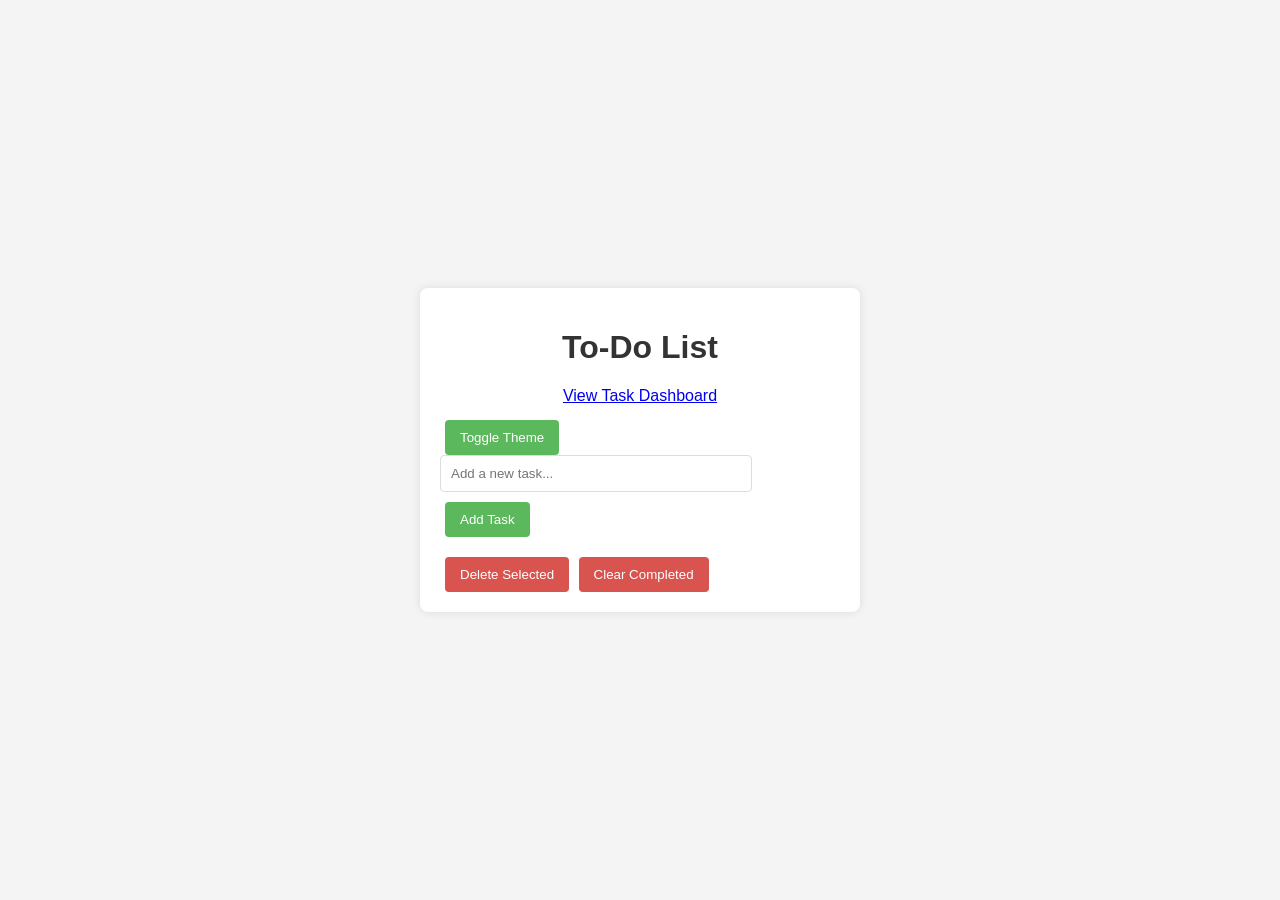
<file: index.html>
<!DOCTYPE html>
<html lang="en">
<head>
    <meta charset="UTF-8">
    <meta name="viewport" content="width=device-width, initial-scale=1.0">
    <title>To-Do List</title>
    <link rel="stylesheet" href="style.css">
</head>
<body>
    <div class="container">
        <h1>To-Do List</h1>
        <div class="dashboard-nav" style="text-align: center; margin-bottom: 15px;">
            <a href="dashboard.html">View Task Dashboard</a>
        </div>
        <button id="theme-toggle-button">Toggle Theme</button>
        <input type="text" id="taskInput" placeholder="Add a new task...">
        <button id="addButton">Add Task</button>
        <ul id="taskList">
            <!-- Tasks will be added here -->
        </ul>
        <button id="deleteButton">Delete Selected</button>
        <button id="clearButton">Clear Completed</button>
    </div>
    <script src="script.js"></script>
</body>
</html>
</file>
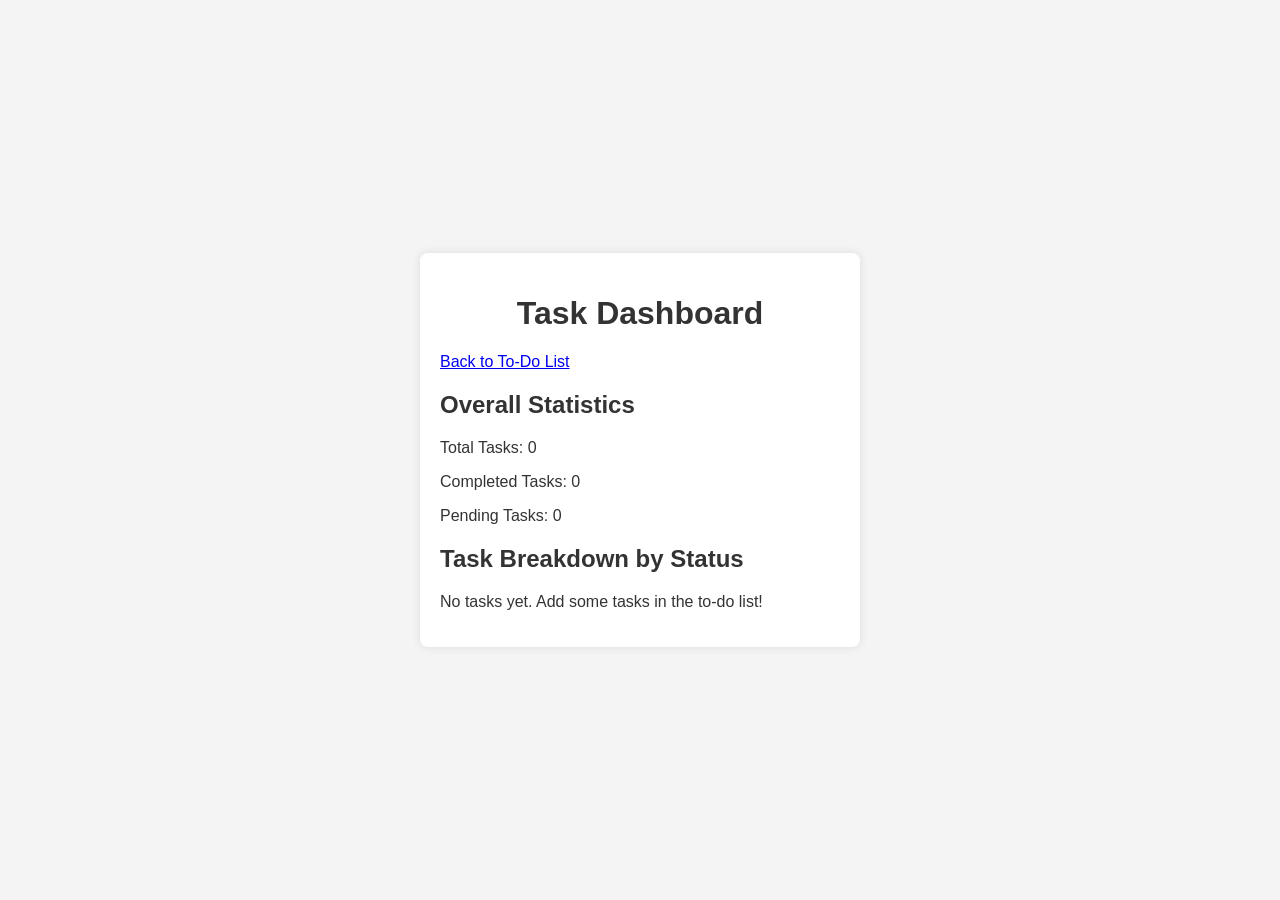
<file: dashboard.html>
<!DOCTYPE html>
<html lang="en">
<head>
    <meta charset="UTF-8">
    <meta name="viewport" content="width=device-width, initial-scale=1.0">
    <title>Task Dashboard</title>
    <link rel="stylesheet" href="style.css">
</head>
<body>
    <div class="container">
        <h1>Task Dashboard</h1>
        <div class="dashboard-nav">
            <a href="index.html">Back to To-Do List</a>
        </div>
        <div class="dashboard-stats">
            <h2>Overall Statistics</h2>
            <p>Total Tasks: <span id="total-tasks">0</span></p>
            <p>Completed Tasks: <span id="completed-tasks">0</span></p>
            <p>Pending Tasks: <span id="pending-tasks">0</span></p>
        </div>
        <div class="dashboard-breakdown">
            <h2>Task Breakdown by Status</h2>
            <div id="status-breakdown">
                <!-- Breakdown will be dynamically inserted here by dashboard.js -->
            </div>
        </div>
    </div>
    <script src="dashboard.js"></script>
</body>
</html>
</file>
<file: style.css>
:root {
    --primary-bg-color: #f4f4f4;
    --secondary-bg-color: #fff;
    --text-color: #333;
    --button-bg-color: #5cb85c;
    --button-hover-bg-color: #4cae4c; /* Added */
    --button-text-color: white;
    --border-color: #ddd;
    --item-bg-color: #eee;
    --item-completed-bg-color: #e0e0e0;
    --item-completed-text-color: #aaa;
    --button-danger-bg-color: #d9534f;
    --button-danger-hover-bg-color: #c9302c;
}

body {
    font-family: sans-serif;
    margin: 0;
    background-color: var(--primary-bg-color);
    color: var(--text-color);
    display: flex;
    justify-content: center;
    align-items: center;
    min-height: 100vh;
}

.container {
    background-color: var(--secondary-bg-color);
    padding: 20px;
    border-radius: 8px;
    box-shadow: 0 0 10px rgba(0, 0, 0, 0.1);
    width: 400px;
}

h1 {
    text-align: center;
    color: var(--text-color);
}

input[type="text"] {
    width: calc(100% - 88px); /* Adjust width to accommodate button */
    padding: 10px;
    margin-bottom: 10px;
    border: 1px solid var(--border-color);
    border-radius: 4px;
    box-sizing: border-box;
    background-color: var(--secondary-bg-color); /* Added for dark mode */
    color: var(--text-color); /* Added for dark mode */
}

button {
    padding: 10px 15px;
    background-color: var(--button-bg-color);
    color: var(--button-text-color);
    border: none;
    border-radius: 4px;
    cursor: pointer;
    margin-left: 5px; /* Add some space next to the input */
}

button:hover {
    background-color: var(--button-hover-bg-color);
}

ul {
    list-style-type: none;
    padding: 0;
    margin: 0 0 10px 0; /* Add margin to the bottom */
}

li {
    padding: 10px;
    background-color: var(--item-bg-color);
    border-bottom: 1px solid var(--border-color);
    display: flex;
    justify-content: space-between;
    align-items: center;
    color: var(--text-color); /* Added for dark mode */
}

li:last-child {
    border-bottom: none;
}

li.completed {
    text-decoration: line-through;
    color: var(--item-completed-text-color);
    background-color: var(--item-completed-bg-color);
}

#deleteButton, #clearButton {
    background-color: var(--button-danger-bg-color);
    margin-top: 10px; /* Add margin above these buttons */
}

#deleteButton:hover, #clearButton:hover {
    background-color: var(--button-danger-hover-bg-color);
}
</file>
